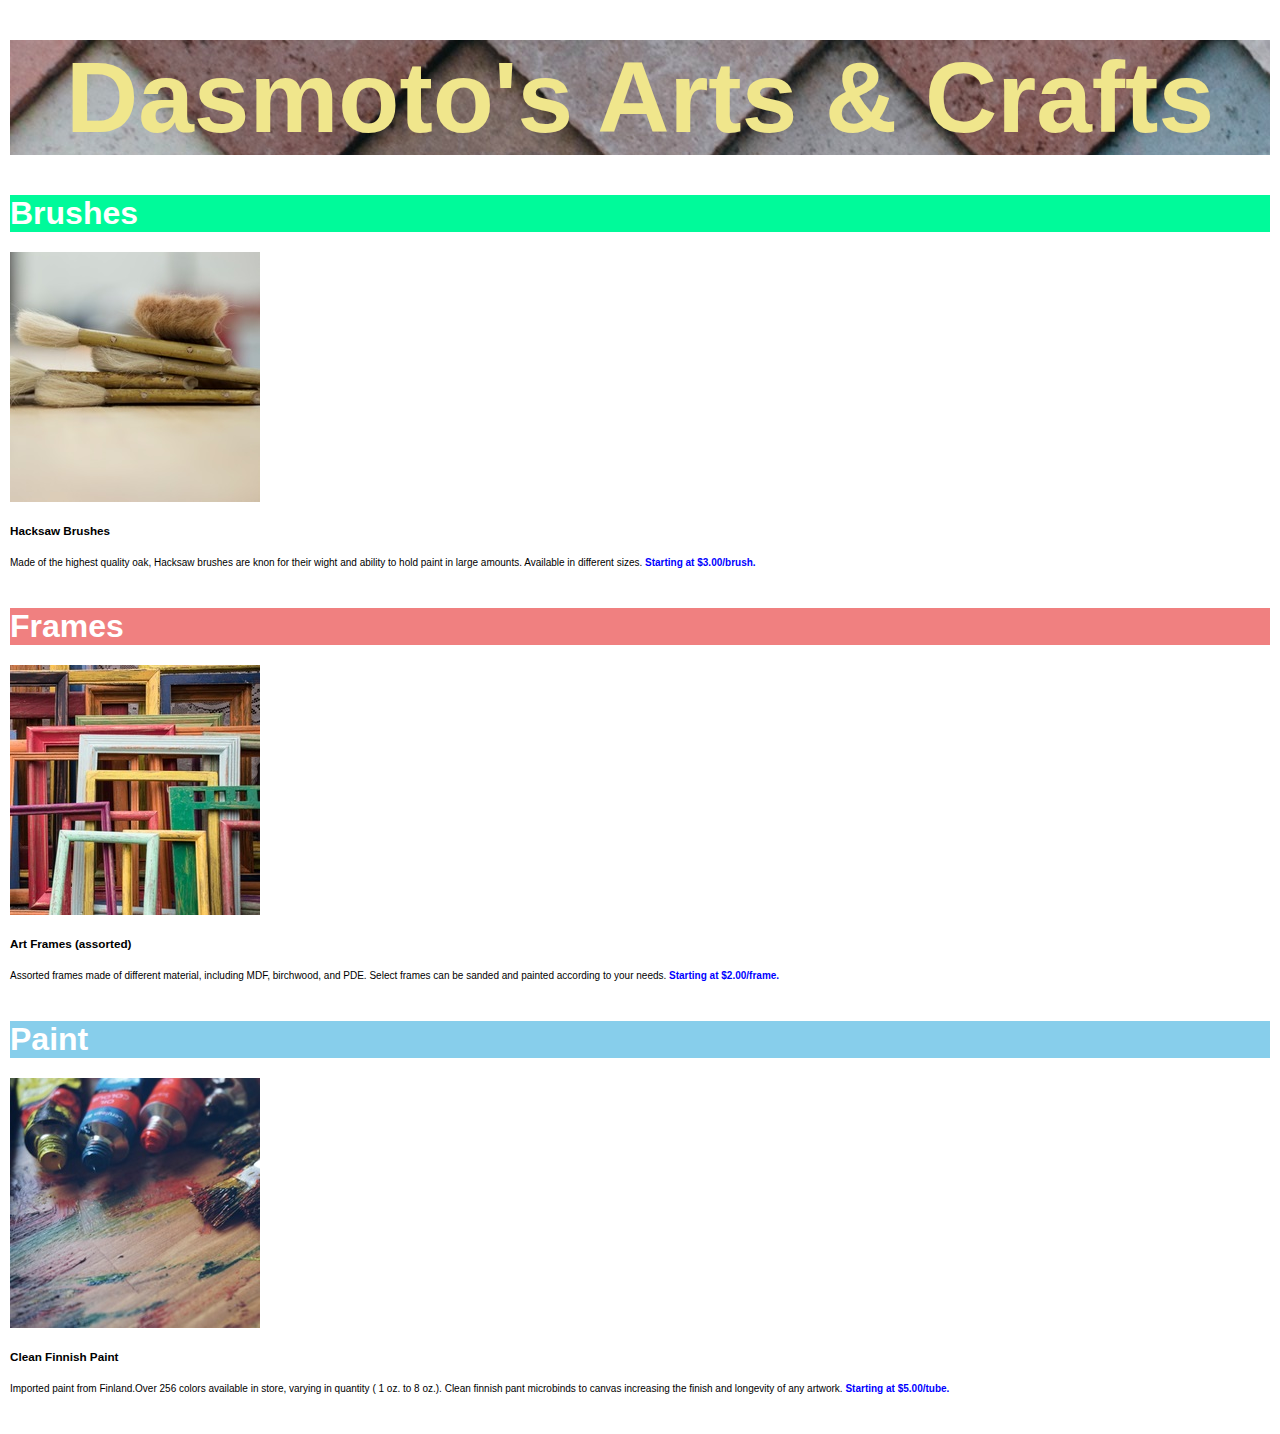
<file: Desm/index.html>
<!DOCTYPE html>
<!--[if lt IE 7]>      <html class="no-js lt-ie9 lt-ie8 lt-ie7"> <![endif]-->
<!--[if IE 7]>         <html class="no-js lt-ie9 lt-ie8"> <![endif]-->
<!--[if IE 8]>         <html class="no-js lt-ie9"> <![endif]-->
<!--[if gt IE 8]><!--> <html class="no-js"> <!--<![endif]-->
    <head>
        <meta charset="utf-8">
        <meta http-equiv="X-UA-Compatible" content="IE=edge">
        <title>Dasmoto's Arts & Crafts</title>
        <meta name="description" content="">
        <meta name="viewport" content="width=device-width, initial-scale=1">
        <link rel="stylesheet" href="./css/style.comp.css">
    </head>
    <body>

        <header>
            <div class="header-box">
                <h1>Dasmoto's Arts & Crafts</h1>
            </div>
        </header>

        <main>
            <div class="section">
                <h2 class="margin-bottom-small first">
                    Brushes
                </h2>
                <img src="./img/hacksaw.jpeg" alt="Hacksaw brushes" class="margin-bottom-small">
                <h3 class="margin-bottom-small">
                    Hacksaw Brushes
                </h3>
                <p>
                    Made of the highest quality oak, Hacksaw brushes are knon for their wight and ability to hold paint in large amounts.
                    Available in different sizes. 
                    <span>Starting at $3.00/brush.</span>
                </p>
            </div>
            <div class="section">
                <h2 class="margin-bottom-small second">
                    Frames
                </h2>
                <img src="./img/frames.jpeg" alt="Hacksaw brushes" class="margin-bottom-small">
                <h3 class="margin-bottom-small">
                    Art Frames (assorted)
                </h3>
                <p>
                    Assorted frames made of different material, including MDF, birchwood, and PDE. Select frames can be sanded and painted according to your needs.
                    <span>Starting at $2.00/frame.</span>
                </p>
            </div>
            <div class="section">
                <h2 class="margin-bottom-small third">
                    Paint
                </h2>
                <img src="./img/finnish.jpeg" alt="Hacksaw brushes" class="margin-bottom-small">
                <h3 class="margin-bottom-small">
                   Clean Finnish Paint
                </h3>
                <p>
                    Imported paint from Finland.Over 256 colors available in store, varying in quantity ( 1 oz. to 8 oz.). Clean finnish pant microbinds to canvas increasing the finish and longevity of any artwork.
                    <span>Starting at $5.00/tube.</span>
                </p>
            </div>
        </main>
        <!--[if lt IE 7]>
            <p class="browsehappy">You are using an <strong>outdated</strong> browser. Please <a href="#">upgrade your browser</a> to improve your experience.</p>
        <![endif]-->
        
        <script src="" async defer></script>
    </body>
</html>
</file>
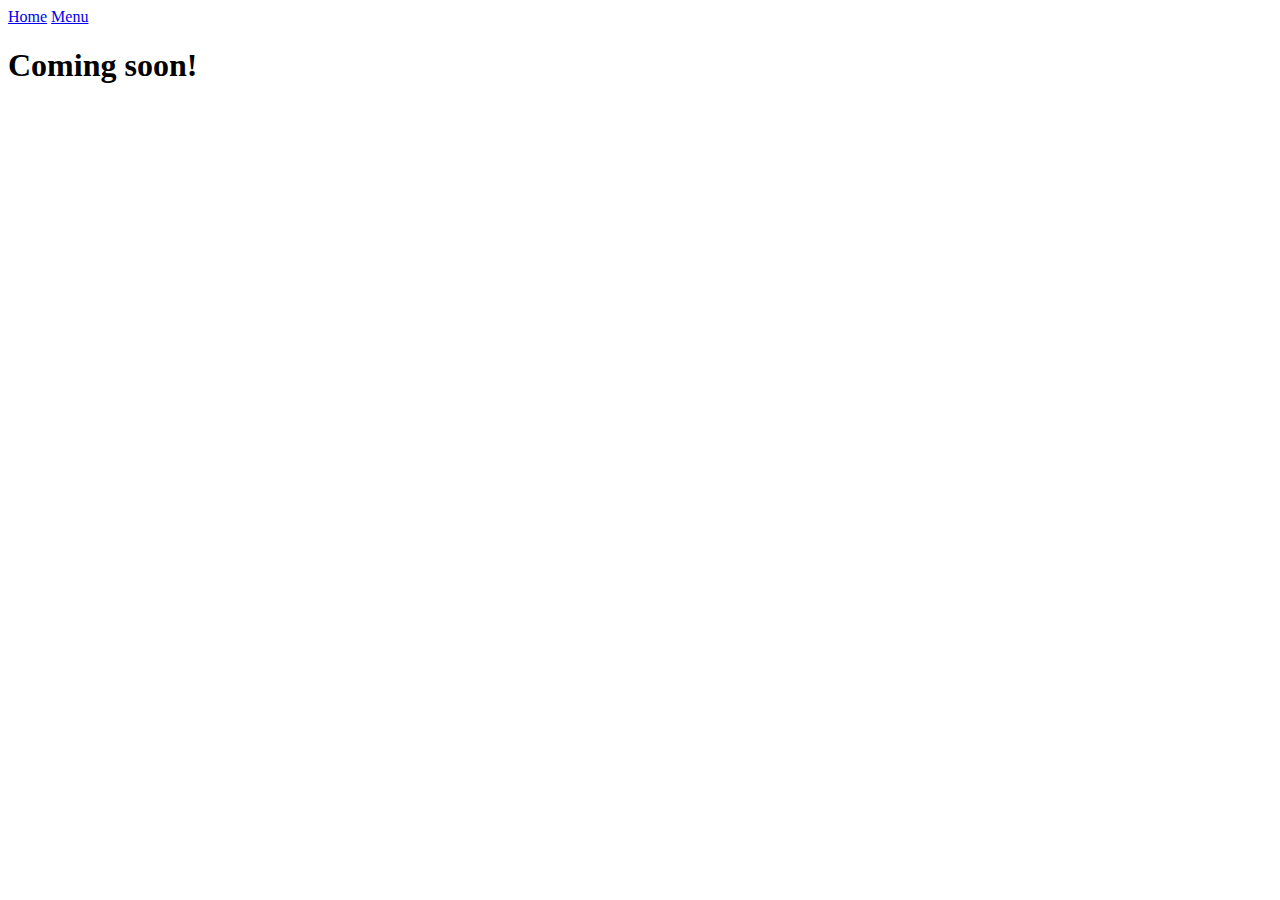
<file: Two Sandals Soups and Salads/home.html>
<!DOCTYPE html>
<!-- saved from url=(0136)https://trello-attachments.s3.amazonaws.com/5b18d3fe46bac727836ed57f/5b1a2ac5b4ea8d778d693b97/92edea639abcedba3a34dd7428ad4242/home.html -->
<html><!--<![endif]-->
<head><meta http-equiv="Content-Type" content="text/html; charset=UTF-8">
        
        <meta http-equiv="X-UA-Compatible" content="IE=edge">
        <title>Two Sandals Soups and Salads</title>
        <meta name="description" content="">
        <meta name="viewport" content="width=device-width, initial-scale=1">
        
    </head>
    <body>

        <nav>
            <a href="home.html">Home</a>
            <a href="index.html">Menu</a>
        </nav>

        <h1>Coming soon!</h1>
        



        <!--[if lt IE 7]>
            <p class="browsehappy">You are using an <strong>outdated</strong> browser. Please <a href="#">upgrade your browser</a> to improve your experience.</p>
        <![endif]-->

    
</body></html>
</file>
<file: Desm/css/style.comp.css>
*,
*::after,
*::before {
  margin: 0;
  padding: 0;
  box-sizing: inherit; }

html {
  font-family: Helvetica, sans-serif;
  font-size: 62.5%; }

h1 {
  font-size: 10rem;
  font-weight: bold;
  color: khaki; }

h2 {
  font-size: 3.2rem;
  font-weight: bold;
  color: white; }
  h2.first {
    background-color: mediumspringgreen; }
  h2.second {
    background-color: lightcoral; }
  h2.third {
    background-color: skyblue; }

h3 {
  font-weight: bold; }

.margin-bottom-small {
  margin-bottom: 2rem; }

.section {
  margin: 4rem 1rem; }

.section span {
  font-weight: bold;
  color: blue; }

header {
  text-align: center;
  margin: 4rem 1rem; }

.header-box {
  background-image: url("../img/pattern.jpeg"); }
</file>
